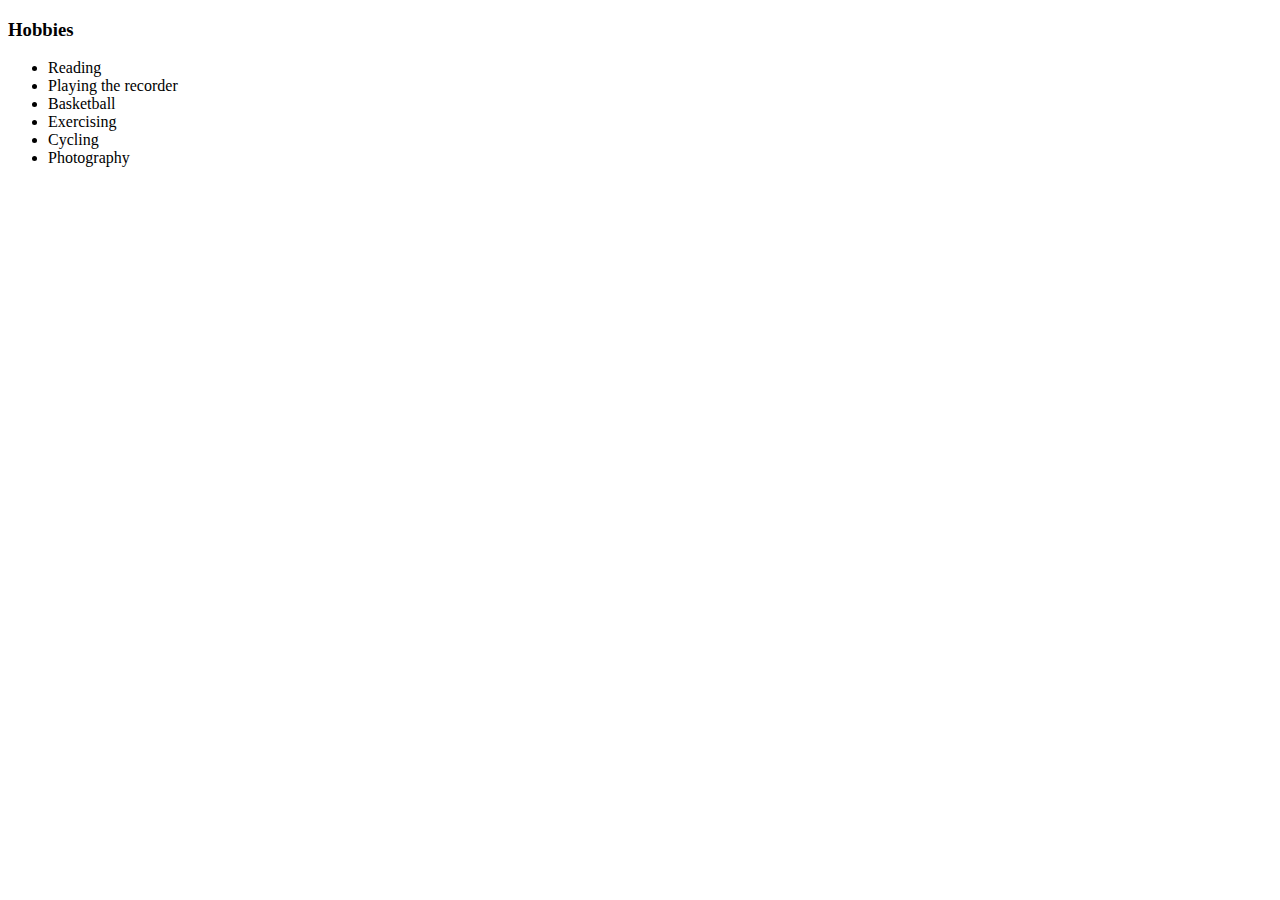
<file: hobbies.html>
<!DOCTYPE html>
<html lang="en" dir="ltr">
  <head>
    <meta charset="utf-8">
    <title>My Hobbies</title>
  </head>
  <body>
    <h3>Hobbies</h3>
    <ul>
      <li>Reading</li>
      <li>Playing the recorder</li>
      <li>Basketball</li>
      <li>Exercising</li>
      <li>Cycling</li>
      <li>Photography</li>
    </ul>

  </body>
</html>
</file>
